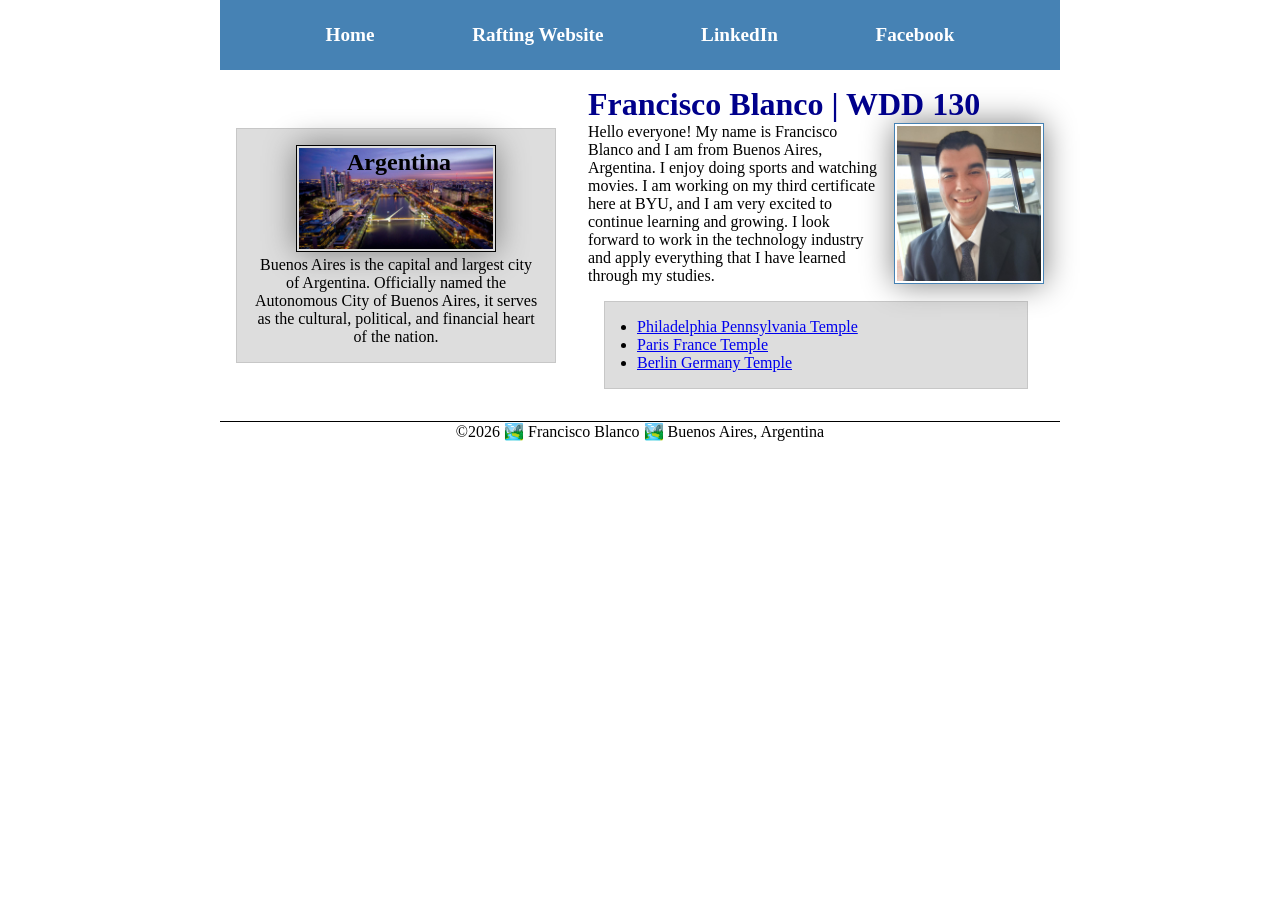
<file: index.html>
<!DOCTYPE html>
<html lang="en">

<head>
    <meta charset="UTF-8">
    <meta name="viewport" content="width=device-width, initial-scale=1.0">
    <title>Francisco Blanco | WDD 130</title>
    <meta name="description" content="Francisco Blanco's BYU-Idaho WDD 130 course home page">
    <meta name="author" content="Francisco Blanco">
    <link rel="stylesheet" href="styles/styles.css">
</head>

<body>
    <header>
        <nav>
            <a href="#">Home</a>
            <a href="wwr/">Rafting Website</a>
            <a href="https://linkedin.com">LinkedIn</a>
            <a href="https://facebook.com">Facebook</a>
        </nav>
    </header>
    <div class="grid">
        <main>
            <h1>Francisco Blanco | WDD 130</h1>
            <img src="images/profile.jpg" alt="Hello, I am Francisco Blanco" width="200">
            <p>Hello everyone! My name is Francisco Blanco and I am from Buenos Aires, Argentina.
                I enjoy doing sports and watching movies.
                I am working on my third certificate here at BYU, and I am very excited to continue
                learning and growing.
                I look forward to work in the technology industry and apply everything that I
                have learned through my studies.</p>
            <ul class="box indent">
                <li><a href="https://www.churchofjesuschrist.org/temples/details/philadelphia-pennsylvania-temple"
                      target="_blank" rel="noopener">Philadelphia Pennsylvania Temple</a></li>
                <li><a href="https://www.churchofjesuschrist.org/temples/details/paris-france-temple"
                      target="_blank" rel="noopener">Paris France Temple</a></li>
                <li><a href="https://www.churchofjesuschrist.org/temples/details/berlin-germany-temple"
                      target="_blank" rel="noopener">Berlin Germany Temple</a></li>
            </ul>
        </main>
        <aside class="box">
            <h2>Argentina</h2>
            <img src="images/buenosaires.jpg" alt="Buenos Aires, Argentina">
            <p>Buenos Aires is the capital and largest city of Argentina. Officially named the
                Autonomous City of Buenos Aires, it serves as the cultural, political, and
                financial heart of the nation.</p>
        </aside>
    </div>
    <footer>
        <p>&copy;2026 🏞️ Francisco Blanco 🏞️ Buenos Aires, Argentina</p>
    </footer>

</body>

</html>
</file>
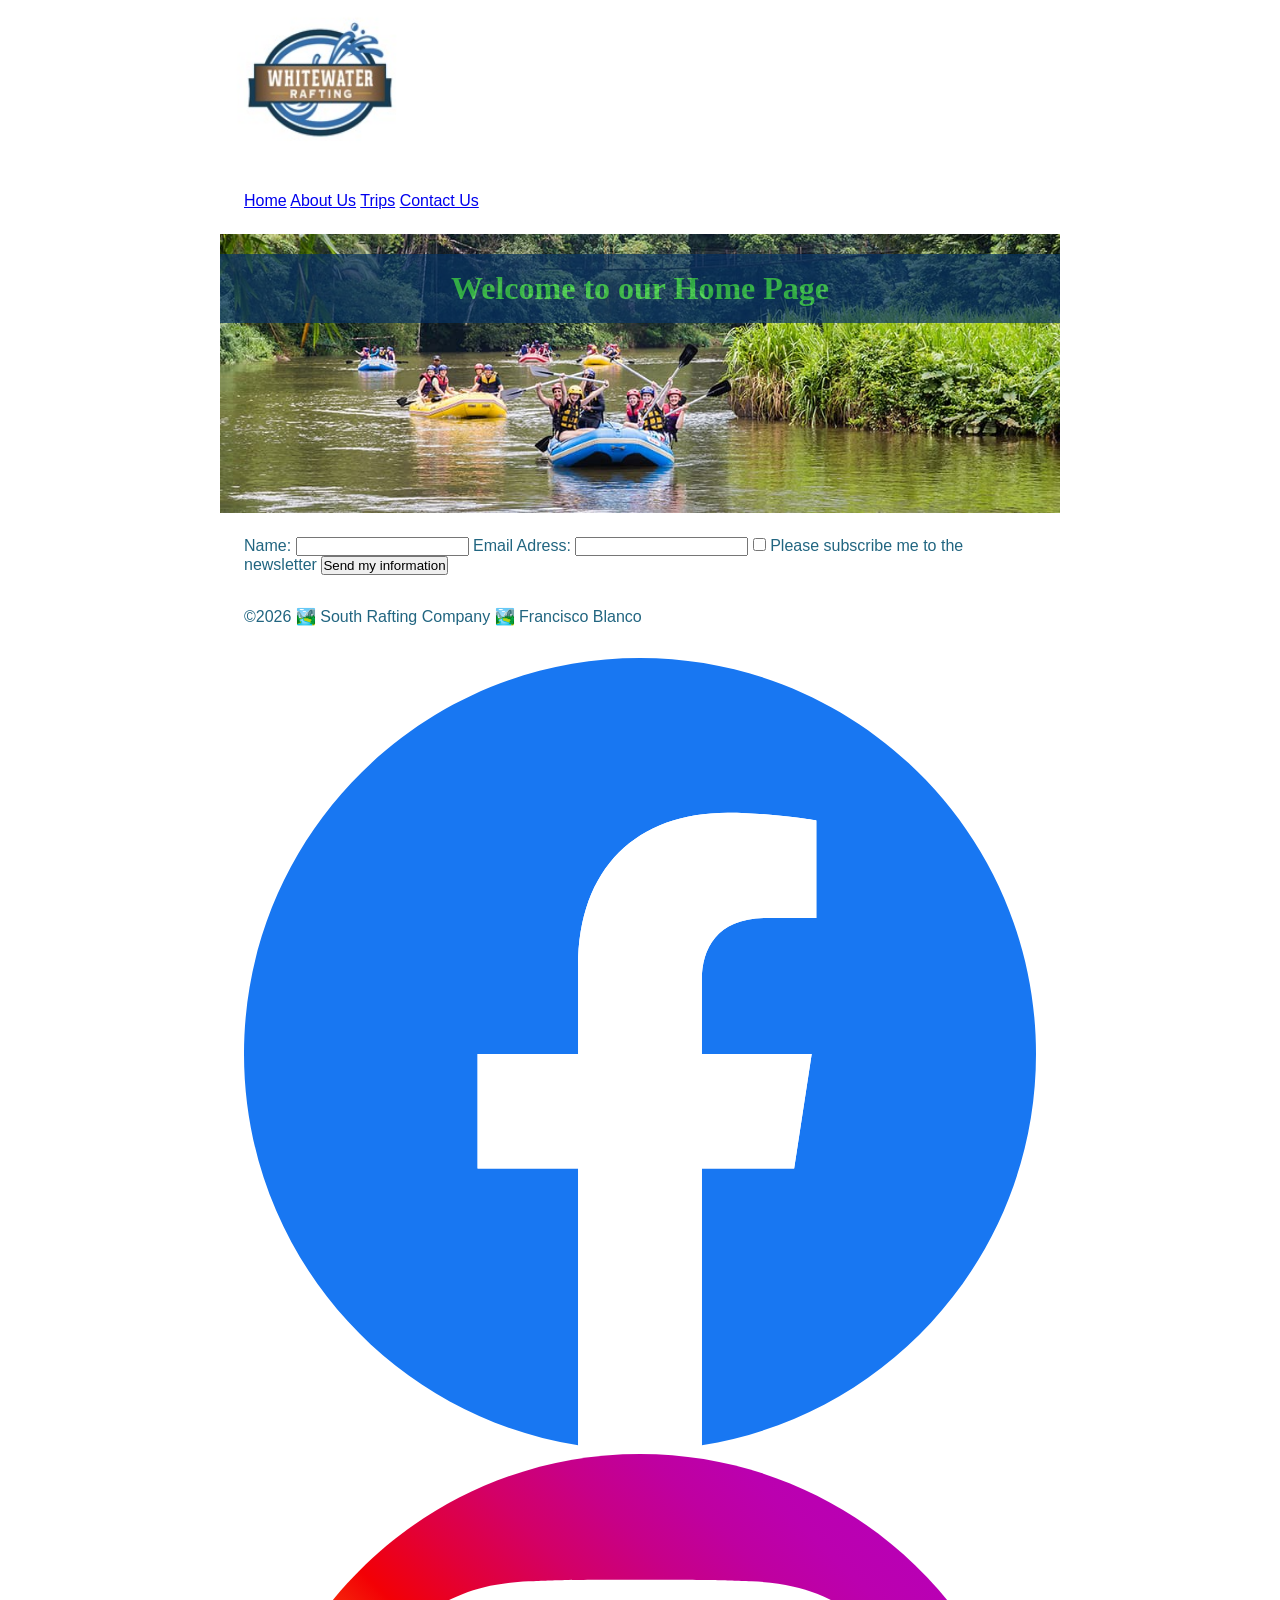
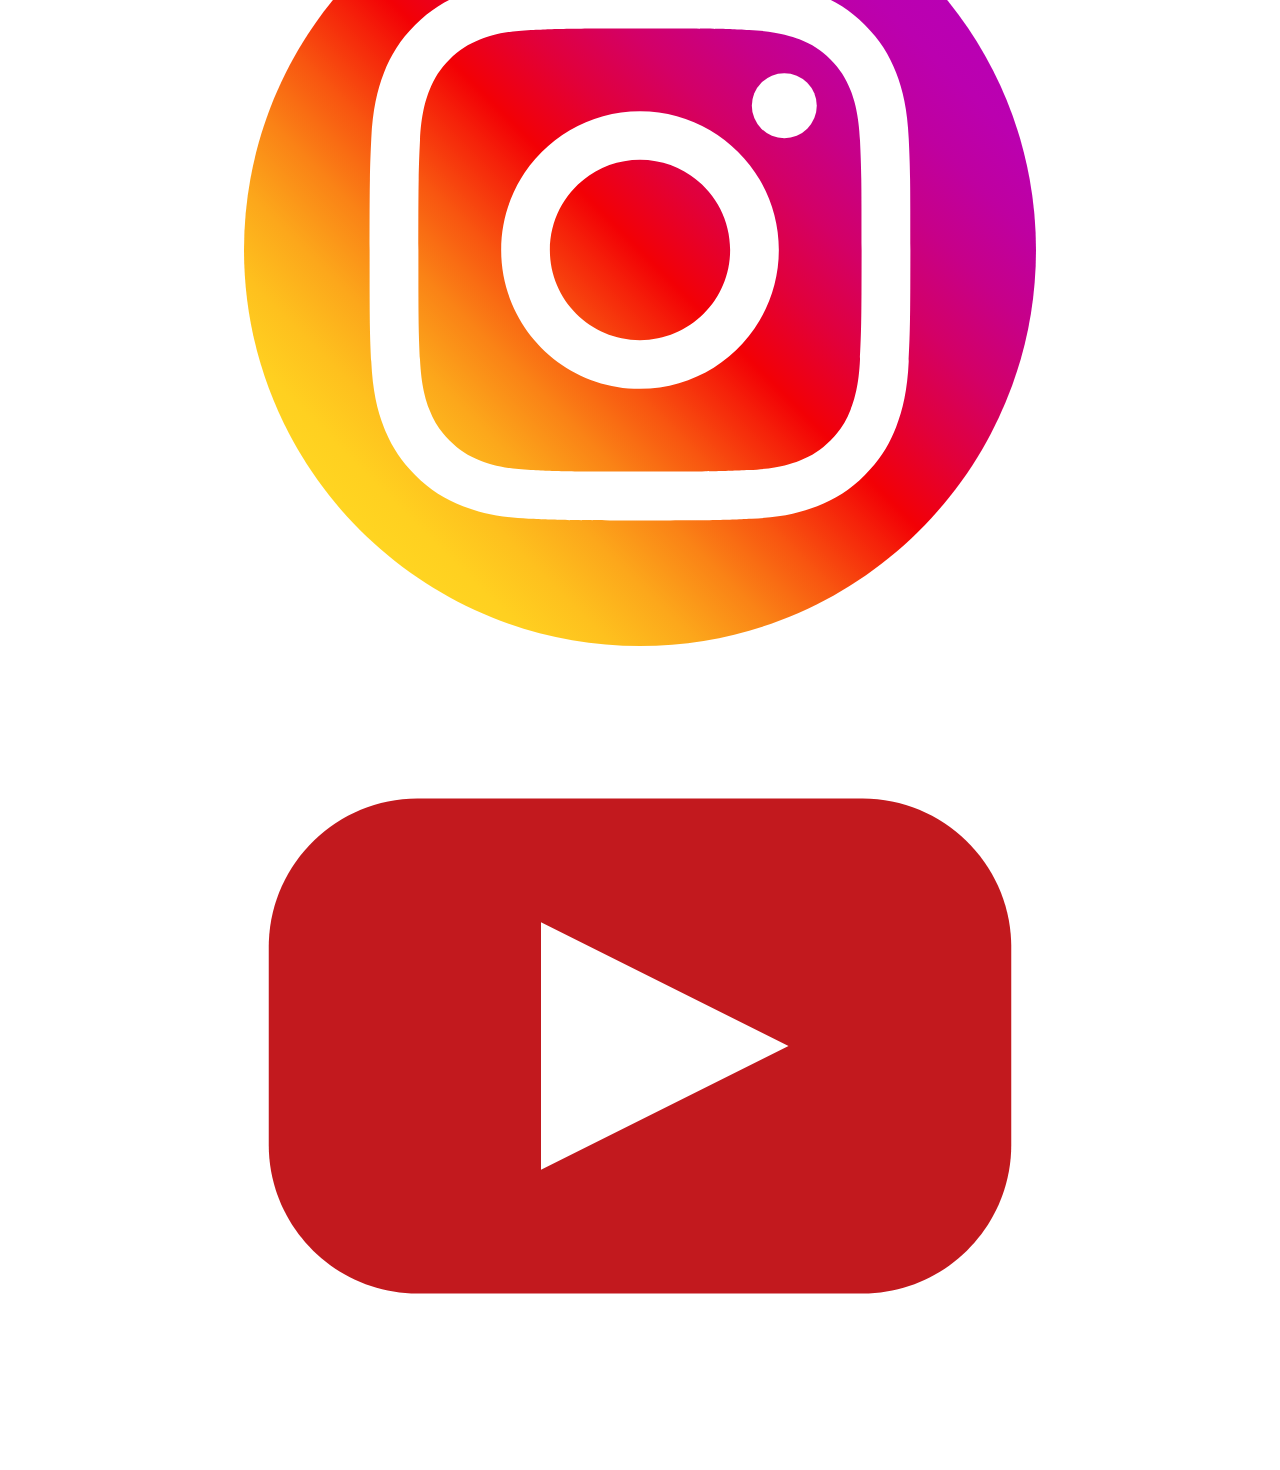
<file: wwr/index.html>
<!DOCTYPE html>
<html lang="en">

<head>
    <meta charset="UTF-8">
    <meta name="viewport" content="width=device-width, initial-scale=1.0">
    <title>Home Page - South Rafting Company</title>
    <meta name="description" content="South Rafting Company Home Page">
    <meta name="author" content="Francisco Blanco">
    <link rel="stylesheet" href="styles/rafting.css">
</head>


<body>
    <header>
        <img src="images/wwr-logo.jpg" alt="White Water Rafting Logo" width="200">
        <nav>
            <a href="index.html">Home</a>
            <a href="about.html">About Us</a>
            <a href="trips.html">Trips</a>
            <a href="contact.html">Contact Us</a>
        </nav>
    </header>
    <main>
        <div class="hero">
            <h1>Welcome to our Home Page</h1>
            <img src="images/rafting-hero.jpg" alt="Hero-image">
        </div>
        <section>
            <form>
                <label for="name">Name:</label>
                <input type="text" id="name" name="name" required>

                <label for="email">Email Adress:</label>
                <input type="email" id="email" name="email" required>

                <label><input type="checkbox" id="newsletter" name="newsletter"> Please
                    subscribe me
                    to the newsletter</label>

                <button type="submit">Send my information</button>
            </form>
        </section>
    </main>
    <footer>
        <p>&copy;2026 🏞️ South Rafting Company 🏞️ Francisco Blanco</p>
        <nav class="socialmedia">
            <a href="https://facebook.com">
                <img src="images/facebook.svg" alt="Facebook Icon">
            </a>
            <a href="https://instagram.com">
                <img src="images/instagram.svg" alt="Instagram Icon">
            </a>
            <a href="https://youtube.com">
                <img src="images/youtube.svg" alt="Youtube Icon">
            </a>
        </nav>
    </footer>
</body>

</html>
</file>
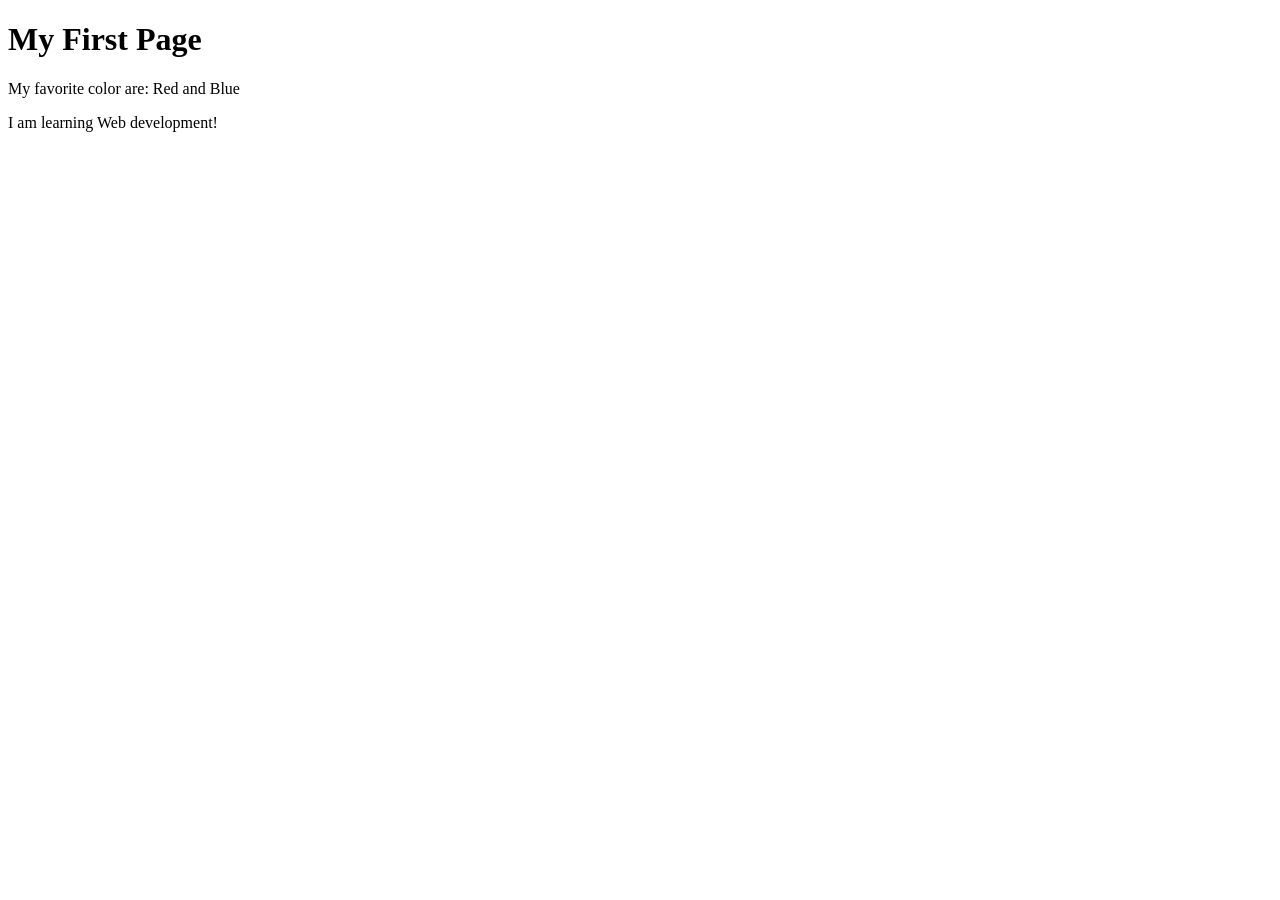
<file: week01/first-page.html>
<!DOCTYPE html>
<html lang="en">

<head>
    <meta charset="UTF-8">
    <meta name="viewport" content="width=device-width, initial-scale=1.0">
    <title>My First Page</title>
</head>

<body>
    <h1>My First Page</h1>
    <p>My favorite color are: Red and Blue</p>
    <p>I am learning Web development!</p>
</body>

</html>
</file>
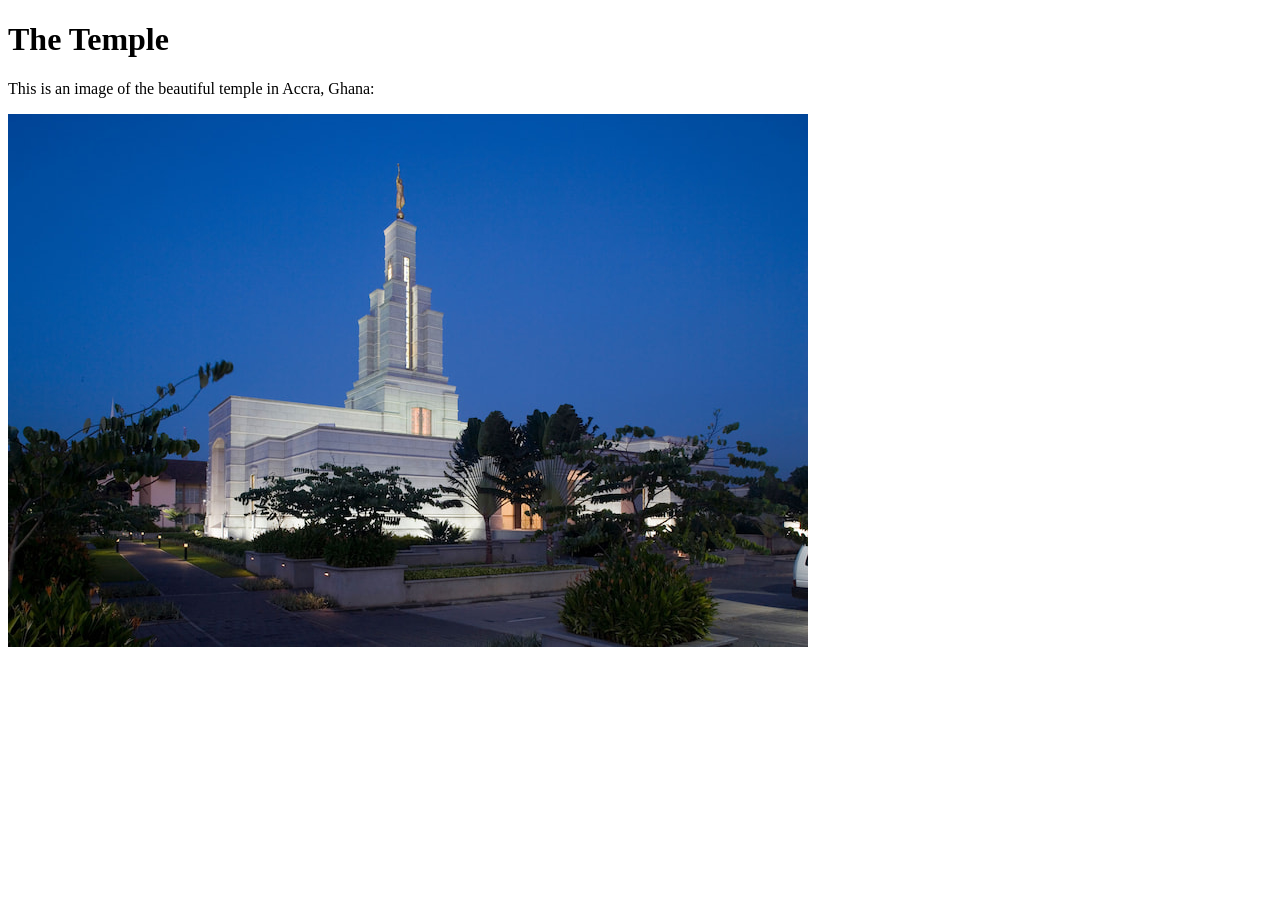
<file: week01/images.html>
<!DOCTYPE html>
<html lang="en">

<head>
    <meta charset="UTF-8">
    <meta name="viewport" content="width=device-width, initial-scale=1.0">
    <title>Temple Image</title>
</head>

<body>
    <h1>The Temple</h1>
    <p>This is an image of the beautiful temple in Accra, Ghana:</p>
    <img src="images/temple-large.jpg" alt="The Accra Ghana Temple">

</body>

</html>
</file>
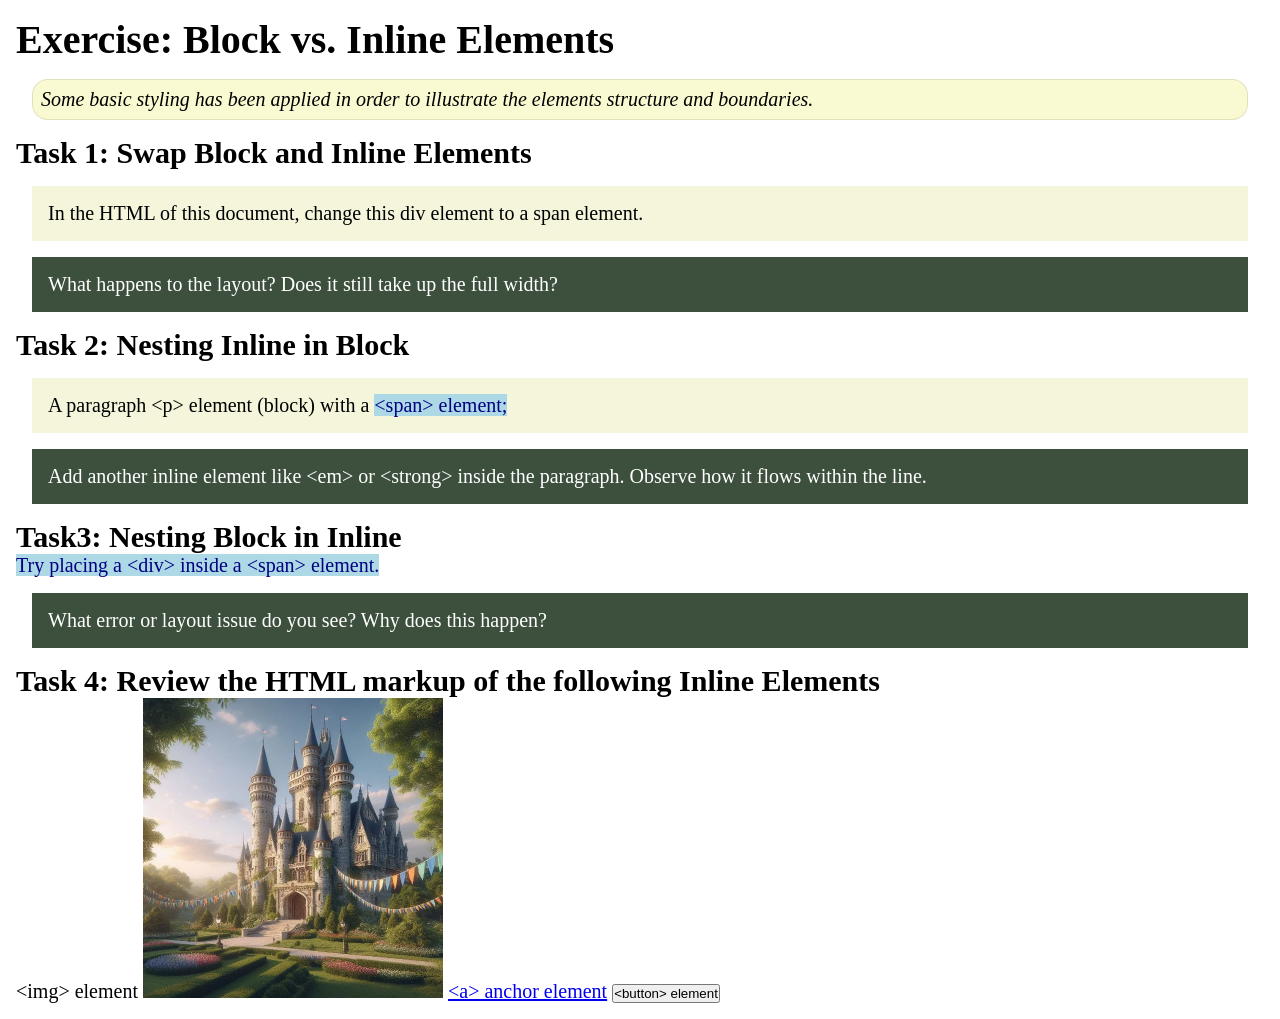
<file: week02/block-vs-inline.html>
<!DOCTYPE html>
<html lang="en">

<head>
    <meta charset="UTF-8">
    <meta name="viewport" content="width=device-width, initial-scale=1.0">
    <title>Exercise: Block vs. Inline Elements</title>
    <link rel="stylesheet" href="styles/block-vs-inline.css">
</head>

<body>
    <main>
        <h1>Exercise: Block vs. Inline Elements</h1>
        <p class="note">Some basic styling has been applied in order to illustrate the elements structure and
            boundaries.</p>

        <h2>Task 1: Swap Block and Inline Elements</h2>
        <div>In the HTML of this document, change this div element to a span element.</div>

        <p class="question">What happens to the layout? Does it still take up the full width?</p>

        <h2>Task 2: Nesting Inline in Block</h2>
        <p>A paragraph &lt;p&gt; element (block) with a <span>&lt;span&gt; element;</span></p>
        <p class="question">Add another inline element like &lt;em&gt; or &lt;strong&gt; inside the paragraph. Observe
            how it flows within the line.</p>

        <h2>Task3: Nesting Block in Inline</h2>
        <span>Try placing a &lt;div&gt; inside a &lt;span&gt; element.</span>
            <p class="question">What error or layout issue do you see? Why does this happen?</p>


            <h2>Task 4: Review the HTML markup of the following Inline Elements</h2>
        &lt;img&gt; element
        <img src="images/castle.webp" alt="placeholder image (images are inline)" width="300" height="300">
        <a href="https://churchofjesuschrist.org">&lt;a&gt; anchor element</a>
        <button type="button">&lt;button&gt; element</button>
    </main>
</body>

</html>
</file>
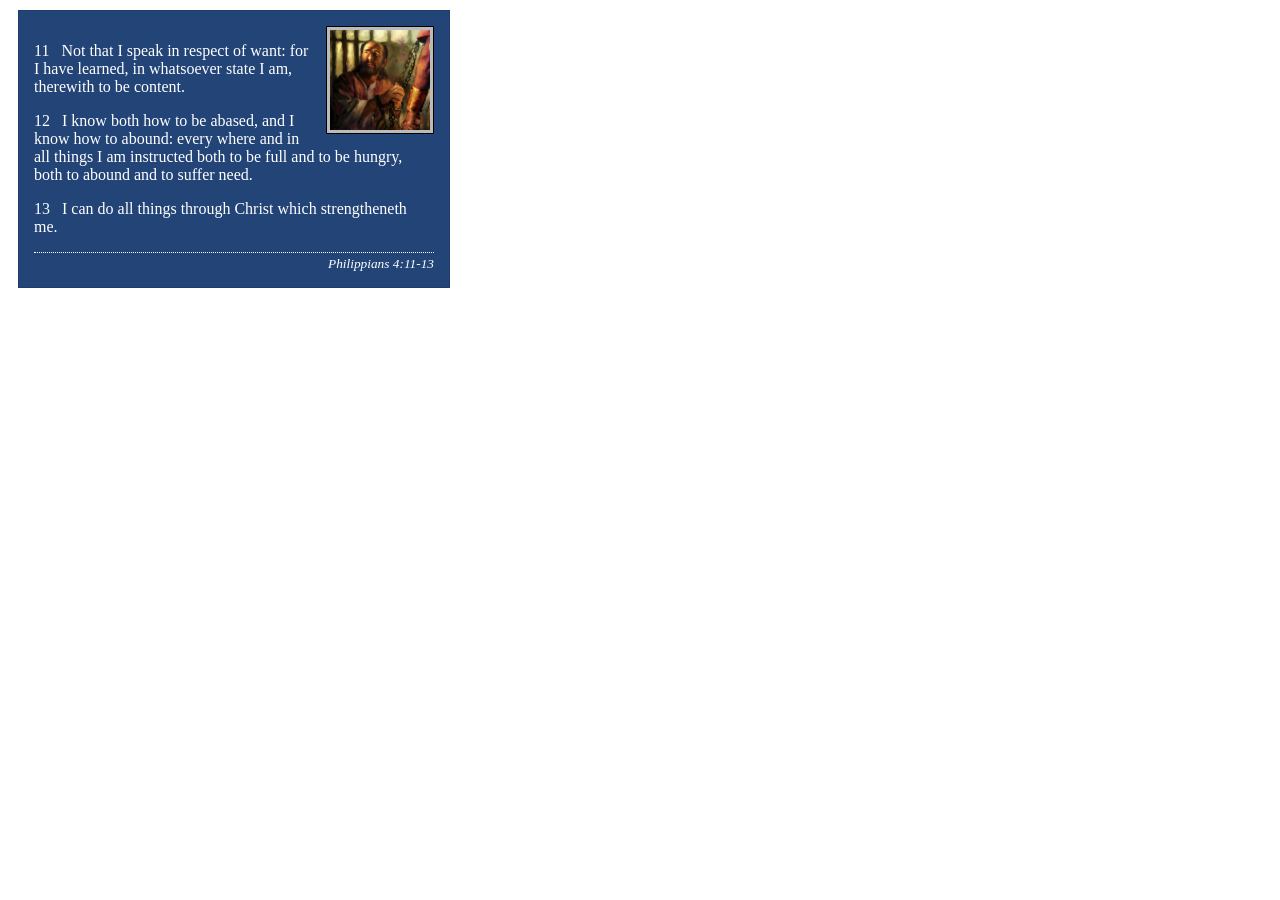
<file: week02/box-model-solution.html>
<!DOCTYPE html>
<html lang="en">
<head>
    <meta charset="UTF-8">
    <meta name="viewport" content="width=device-width, initial-scale=1.0">
    <title>Box Model Activity</title>
    <link rel="stylesheet" href="styles/box-model-solution.css">
</head>
<body>
    <main>
        <div class="callout">
            <img src="images/apostle-paul-imprisoned.webp" alt="Paul the Apostle - Imprisoned in Rome" width="200" height="200">
            <blockquote>
                <p>11 &nbsp; Not that I speak in respect of want: for I have learned, in whatsoever state I am, therewith to be content.</p>
                <p>12 &nbsp; I know both how to be abased, and I know how to abound: every where and in all things I am instructed both to be full and to be hungry, both to abound and to suffer need.</p>
                <p>13 &nbsp; I can do all things through Christ which strengtheneth me.</p>
            </blockquote>
            <cite>Philippians 4:11-13</cite>
        </div>
    </main>
</body>
</html>
</file>
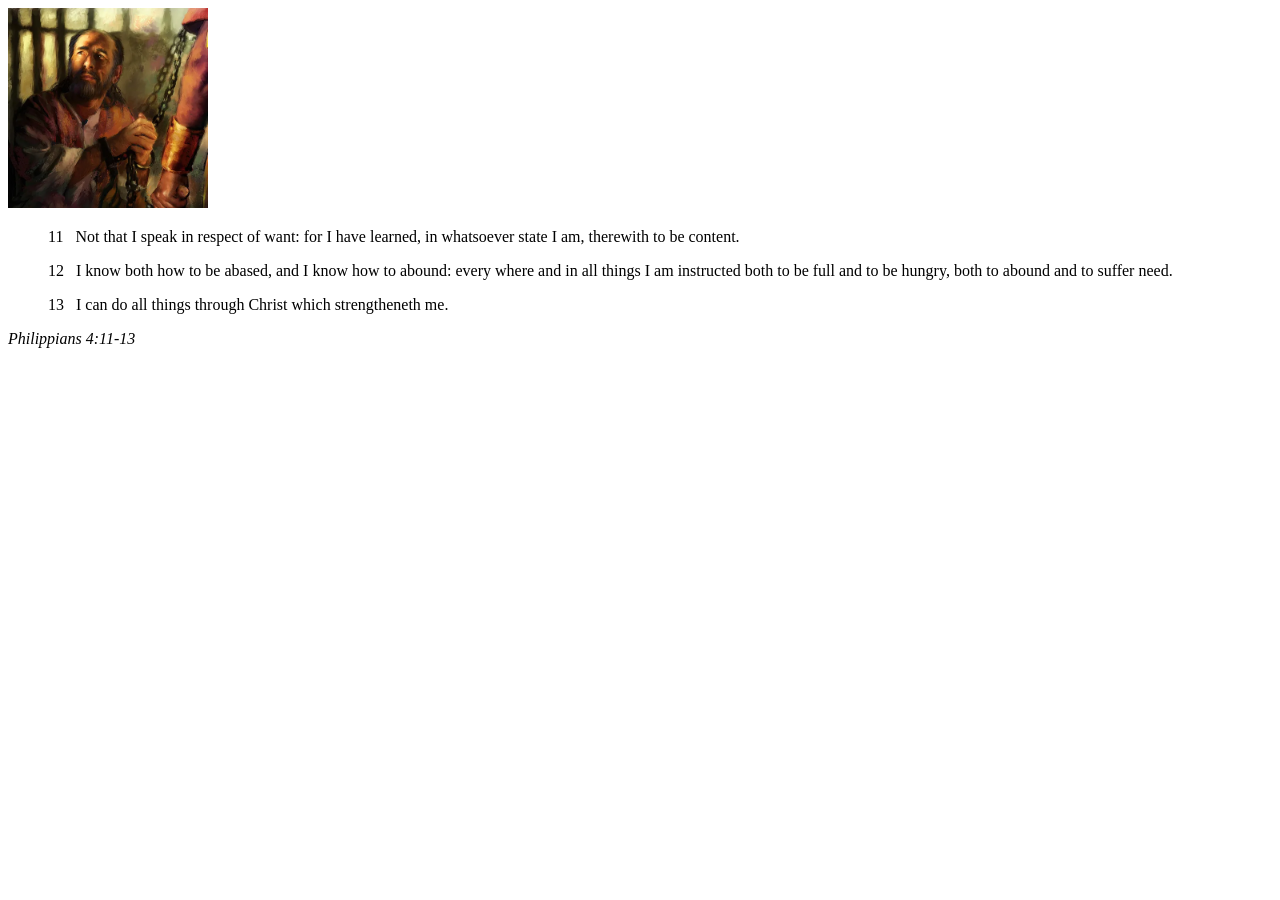
<file: week02/box-model.html>
<!DOCTYPE html>
<html lang="en">

<head>
    <meta charset="UTF-8">
    <meta name="viewport" content="width=device-width, initial-scale=1.0">
    <title>Box Model Activity</title>
    <link rel="stylesheet" href="styles/box-model.css">
</head>

<body>
    <main>
        <div class=" callout">
            <img src="images/apostle-paul-imprisoned.webp"
              alt="Paul the Apostle - Imprisoned in Rome" width="200" height="200">
            <blockquote>
                <p>11 &nbsp; Not that I speak in respect of want: for I have learned, in whatsoever
                    state I am, therewith to be content.</p>
                <p>12 &nbsp; I know both how to be abased, and I know how to abound: every where and
                    in all things I am instructed both to be full and to be hungry, both to abound
                    and to suffer need.</p>
                <p>13 &nbsp; I can do all things through Christ which strengtheneth me.</p>
            </blockquote>
            <cite>Philippians 4:11-13</cite>
        </div>
    </main>
</body>

</html>
</file>
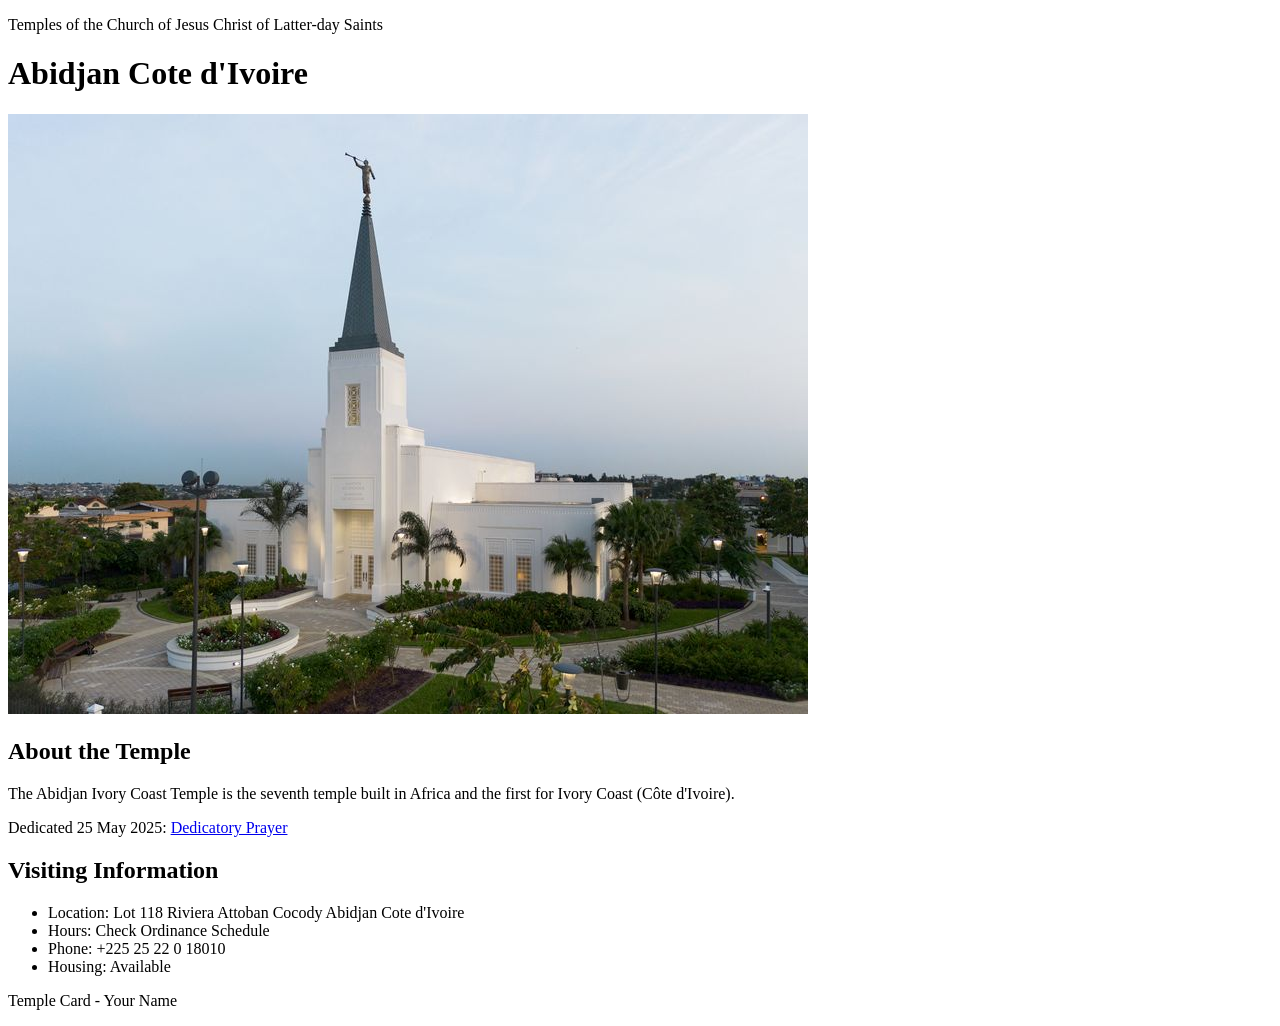
<file: week02/temple.html>
<!DOCTYPE html>
<html lang="en">

<head>
    <meta charset="UTF-8">
    <meta name="viewport" content="width=device-width, initial-scale=1.0">
    <title>Temple Card - Abidjan Cote d'Ivoire</title>
</head>

<body>
    <header>
        <p>Temples of the Church of Jesus Christ of Latter-day Saints</p>
    </header>
    <main>
        <h1>Abidjan Cote d'Ivoire</h1>
        <picture>
            <img src="images/abidjan-ivory-coast.jpeg" alt="Abidjan Cote d'Ivoire Temple">
        </picture>
        <section>
            <h2>About the Temple</h2>
            <p>The Abidjan Ivory Coast Temple is the seventh temple built in Africa and the first for Ivory Coast (Côte
                d'Ivoire).</p>
            <p>Dedicated 25 May 2025: <a
                    href="https://www.churchofjesuschrist.org/temples/dedicatory-prayer/abidjan-ivory-coast-temple/2025-05-25?lang=eng"
                    target="_blank" rel="noopener noreferrer">Dedicatory Prayer</a></p>
        </section>
        <section>
            <h2>Visiting Information</h2>
            <ul>
                <li>Location: Lot 118 Riviera Attoban Cocody Abidjan Cote d'Ivoire</li>
                <li>Hours: Check Ordinance Schedule</li>
                <li>Phone: +225 25 22 0 18010</li>
                <li>Housing: Available</li>
            </ul>
        </section>
    </main>
    <footer>
        <p>Temple Card - Your Name</p>
    </footer>
</body>

</html>
</file>
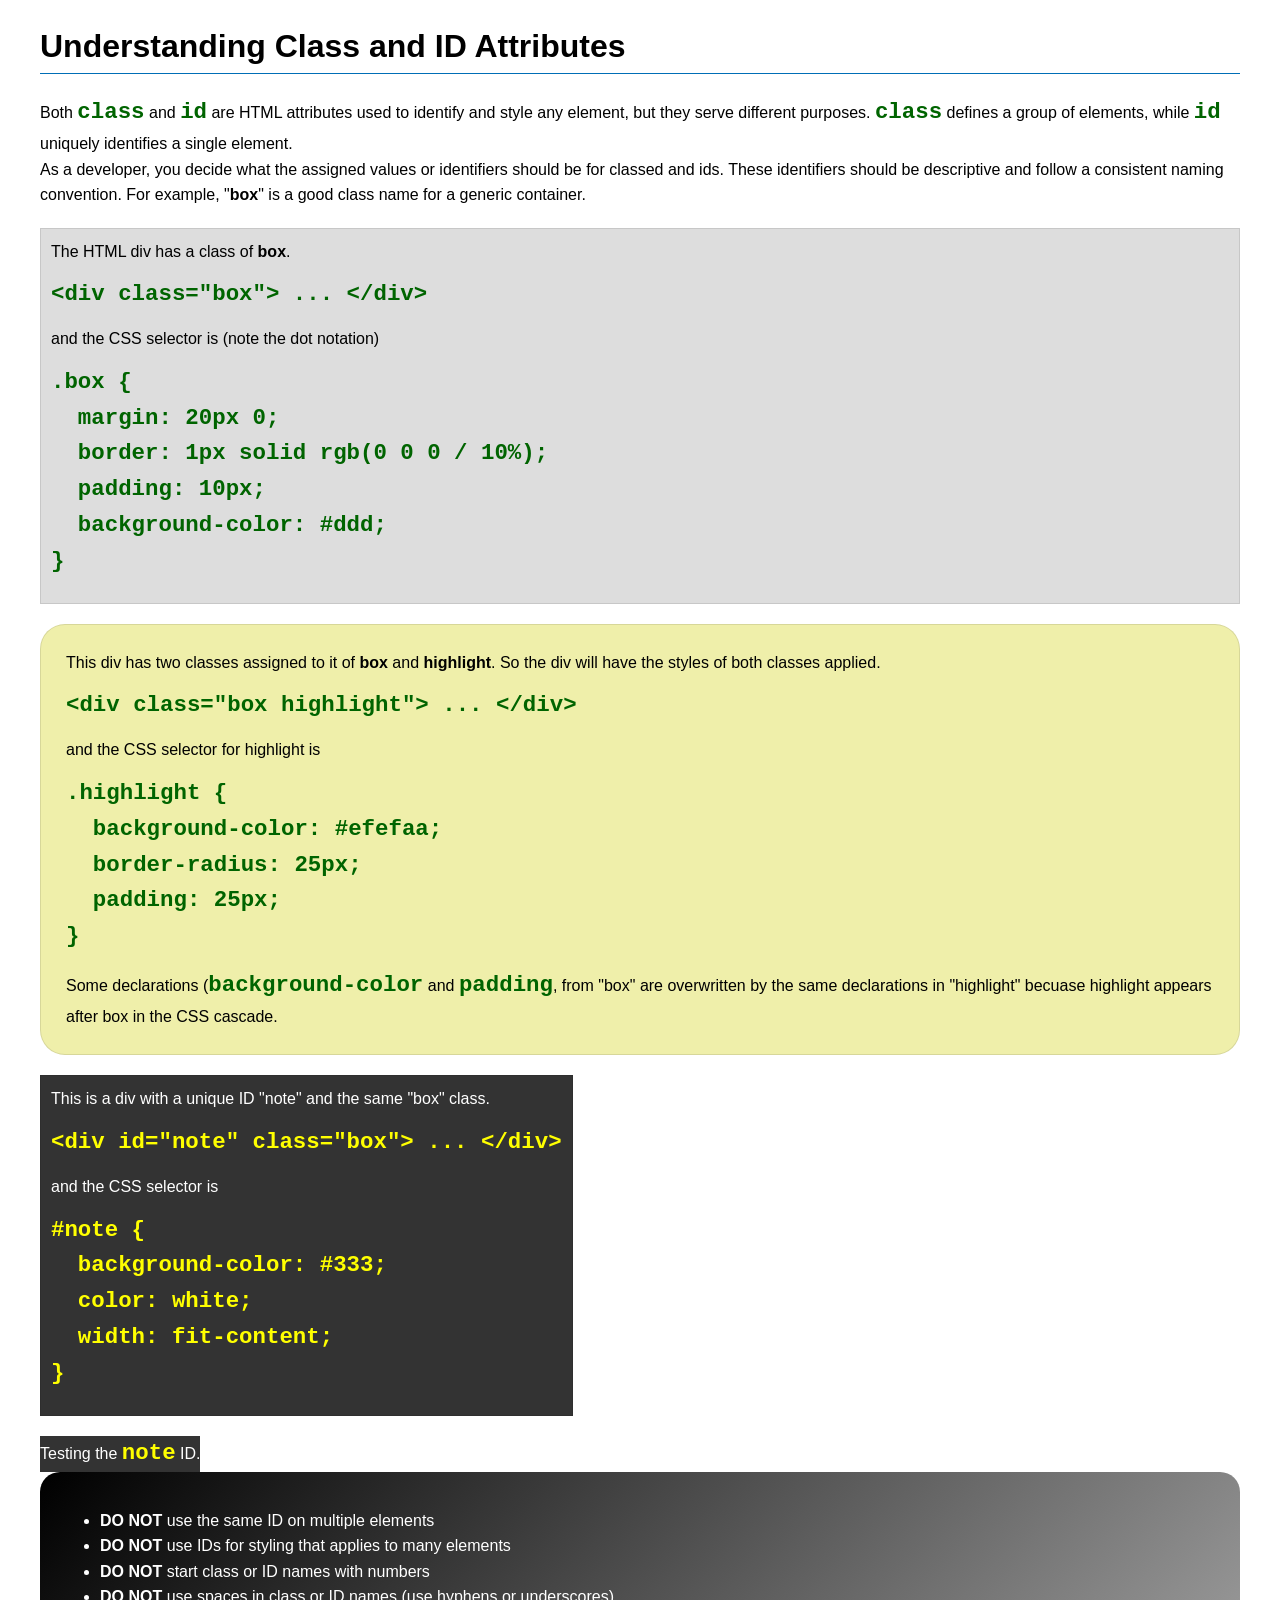
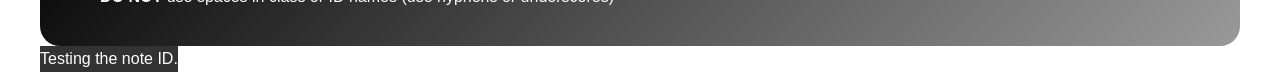
<file: week03/class-and-id.html>
<!DOCTYPE html>
<html lang="en">

<head>
    <meta charset="UTF-8">
    <meta name="viewport" content="width=device-width, initial-scale=1.0">
    <title>Class vs ID Attributes</title>
    <link rel="stylesheet" href="styles/class-and-id.css">
</head>

<body>
    <h1>Understanding Class and ID Attributes</h1>
    <p>Both <code>class</code> and <code>id</code> are HTML attributes used to identify and style
        any element, but they
        serve different purposes. <code>class</code> defines a group of elements, while
        <code>id</code> uniquely
        identifies a single element.
    </p>
    <p>As a developer, you decide what the assigned values or identifiers should be for classed and
        ids. These
        identifiers should be
        descriptive and follow a consistent naming convention. For example, "<strong>box</strong>"
        is a good class name
        for a generic container.</p>
    <div class="box">
        <p>The HTML div has a class of <strong>box</strong>.</p>
        <pre><code class="html">&lt;div class="box"&gt; ... &lt;/div&gt;</code></pre>
        and the CSS selector is (note the dot notation)
        <pre><code class="css">.box {
  margin: 20px 0;
  border: 1px solid rgb(0 0 0 / 10%);
  padding: 10px;
  background-color: #ddd; 
}</code></pre>
    </div>

    <div class="box highlight">
        <p>This div has two classes assigned to it of <strong>box</strong> and
            <strong>highlight</strong>. So the div
            will have the styles of both classes applied.
        </p>
        <pre><code class="html">&lt;div class="box highlight"&gt; ... &lt;/div&gt;</code></pre>
        and the CSS selector for highlight is
        <pre><code class="css">.highlight {
  background-color: #efefaa;
  border-radius: 25px;
  padding: 25px;
}</code></pre>
        <p>Some declarations (<code>background-color</code> and <code>padding</code>, from "box" are
            overwritten by the same declarations in "highlight" becuase highlight appears after box
            in the CSS cascade.</p>
    </div>

    <div id="note" class="box">
        <p>This is a div with a unique ID "note" and the same "box" class.</p>
        <pre><code class="html">&lt;div id="note" class="box"&gt; ... &lt;/div&gt;</code></pre>
        and the CSS selector is
        <pre><code class="css">#note {
  background-color: #333;
  color: white;
  width: fit-content;
}</code></pre>
    </div>

    <div id="note">
        <p>Testing the <code>note</code> ID.</p>
    </div>

    <section id="best-practice">
        <ul>
            <li><strong>DO NOT</strong> use the same ID on multiple elements</li>
            <li><strong>DO NOT</strong> use IDs for styling that applies to many elements</li>
            <li><strong>DO NOT</strong> start class or ID names with numbers</li>
            <li><strong>DO NOT</strong> use spaces in class or ID names (use hyphens or underscores)
            </li>
        </ul>
    </section>
    <div id="note">
        <p>Testing the note ID.</p>
    </div>

</body>

</html>
</file>
<file: styles/styles.css>
* {
    margin: 0;
    padding: 0;
    box-sizing: border-box;
}

main {
    max-width: 840px;
    grid-column: 2/3;
    margin: 1rem;
}

main img {
    width: 150px;
    height: auto;
    border: 1px solid steelblue;
    padding: 2px;
    box-shadow: 0 0 30px gray;
    float: right;
    margin: 0 0 1rem 1rem;
}

nav {
    background-color: steelblue;
    padding: 1rem;
    display: flex;
    justify-content: space-evenly;
    align-items: center;
}

nav a {
    display: block;
    padding: 0.5rem;
    text-decoration: none;
    font-size: 1.2rem;
    font-weight: 700;
    color: #fff;
}

h1 {
    color: darkblue;
}

img {
    width: 150px;
    height: auto;
    border: 1px solid black;
    padding: 2px;
    box-shadow: 0 0 30px gray;
}

p {
    padding: 0;
}

aside {
    width: 20rem;
    text-align: center;
    position: relative;
    grid-column: 1/2;
    grid-row: 1/2;
}

aside img {
    width: 200px;
    height: auto;
}

aside h2 {
    position: absolute;
    top: 20px;
    left: 110px;
}

footer {
    margin-top: 15px;
    border-top: 1px solid #000;
    text-align: center;
}

header,
footer {
    max-width: 840px;
    margin: 0 auto;
}

/* Class Selectors */

.box {
    margin: 1rem;
    border: 1px solid rgb(0 0 0 / 10%);
    padding: 1rem;
    background-color: #ddd;
    color: #000;
}

.indent {
    padding-left: 2rem;
}

.grid {
    display: grid;
    align-items: center;
}

header,
.grid,
footer {
    max-width: 840px;
    margin: 0 auto;
}
</file>
<file: wwr/styles/rafting.css>
:root {
    --primary-color: #275327;
    --secondary-color: #3FE452;
    --accent1-color: #216580;
    --accent2-color: #073464;
    --heading-font: "Times New Roman", "Georgia", serif;
    --body-font: Arial, Helvetica, sans-serif;
}

* {
    margin: 0;
    padding: 0;
    box-sizing: border-box;
}

body {
    font-family: var(--body-font);
    color: var(--accent1-color);
}

header,
main,
footer {
    width: 840px;
    margin: 0 auto;
}

h1,
h2 {
    font-family: var(--heading-font);
    color: var(--primary-color);
}

nav,
p,
section,
article {
    margin: 16px;
    padding: 8px;
}

.socialmedia a {
    text-decoration: none;
}

.hero {
    position: relative;
}

.hero img {
    display: block;
    width: 100%;
    height: auto;
}

h1 {
    position: absolute;
    top: 20px;
    width: 100%;
    padding: 16px;
    text-align: center;
    opacity: 0.7;
    background-color: var(--accent2-color);
    color: var(--secondary-color);
}

.hero article img {
    float: right;
    width: 125px;
}
</file>
<file: week02/styles/block-vs-inline.css>
* {
    margin: 0;
    padding: 0;
}

body {
    font-size: 20px;
    margin: 1rem;
}

p,
div {
    background-color: beige;
    margin: 1rem;
    padding: 1rem;
}

span {
    color: navy;
    background-color: lightblue;
}

code {
    margin: 0;
    padding: 0;
    color: green;
    font-size: 1.2rem;
}

.note {
    font-style: italic;
    background-color: lightgoldenrodyellow;
    border-radius: 1rem;
    border: 1px solid rgb(0 0 0 / 10%);
    margin: 1rem;
    padding: .5rem;
}

.question {
    background-color: #3d503d;
    color: #fff;
}
</file>
<file: week02/styles/box-model-solution.css>
.callout {
    max-width: 400px;
    margin: 10px;
    border: 1px solid rgba(0, 0, 0, .1);
    padding: 15px;
    background-color: #247;
    color: #fff;
}

.callout img {
    float: right;
    margin: 0 0 10px 15px;
    border: 1px solid #000;
    padding: 3px;
    background-color: #bbb;
    width: 100px;
    height: auto;

}

blockquote {
    margin: 0;
}

cite {
    display: block;
    border-top: 1px dotted #fff;
    padding-top: 3px;
    text-align: right;
    font-size: smaller;
}
</file>
<file: week02/styles/box-model.css>
.callout {
	
}

.callout img {
	
}

blockquote {
	
}

cite {
	
}
</file>
<file: week03/styles/class-and-id.css>
body {
    font-family: Arial, sans-serif;
    line-height: 1.6;
    margin: 0;
    padding: 0 40px;
}

h1 {
    border-bottom: 1px solid rgb(0 110 182);
    padding-bottom: 0;
}



p {
    margin: 0;
}

code {
    color: darkgreen;
    font-weight: 700;
    font-size: 1.4rem;
}

/* Class examples - can be reused */

.box {
    margin: 20px 0;
    border: 1px solid rgb(0 0 0 / 10%);
    padding: 10px;
    background-color: #ddd; /* this is shorthand for #dddddd */
}

.highlight {
    background-color: #efefaa;
    border-radius: 25px;
    padding: 25px;
}

/* ID examples - should be unique */

#note {
    background-color: #333;
    color: white;
    width: fit-content;
}

#note code {
    color: yellow;
}

#best-practice {
    background: linear-gradient(135deg, #000 0%, #999 100%);
    color: white;
    border-radius: 20px;
    padding: 20px
}
</file>
